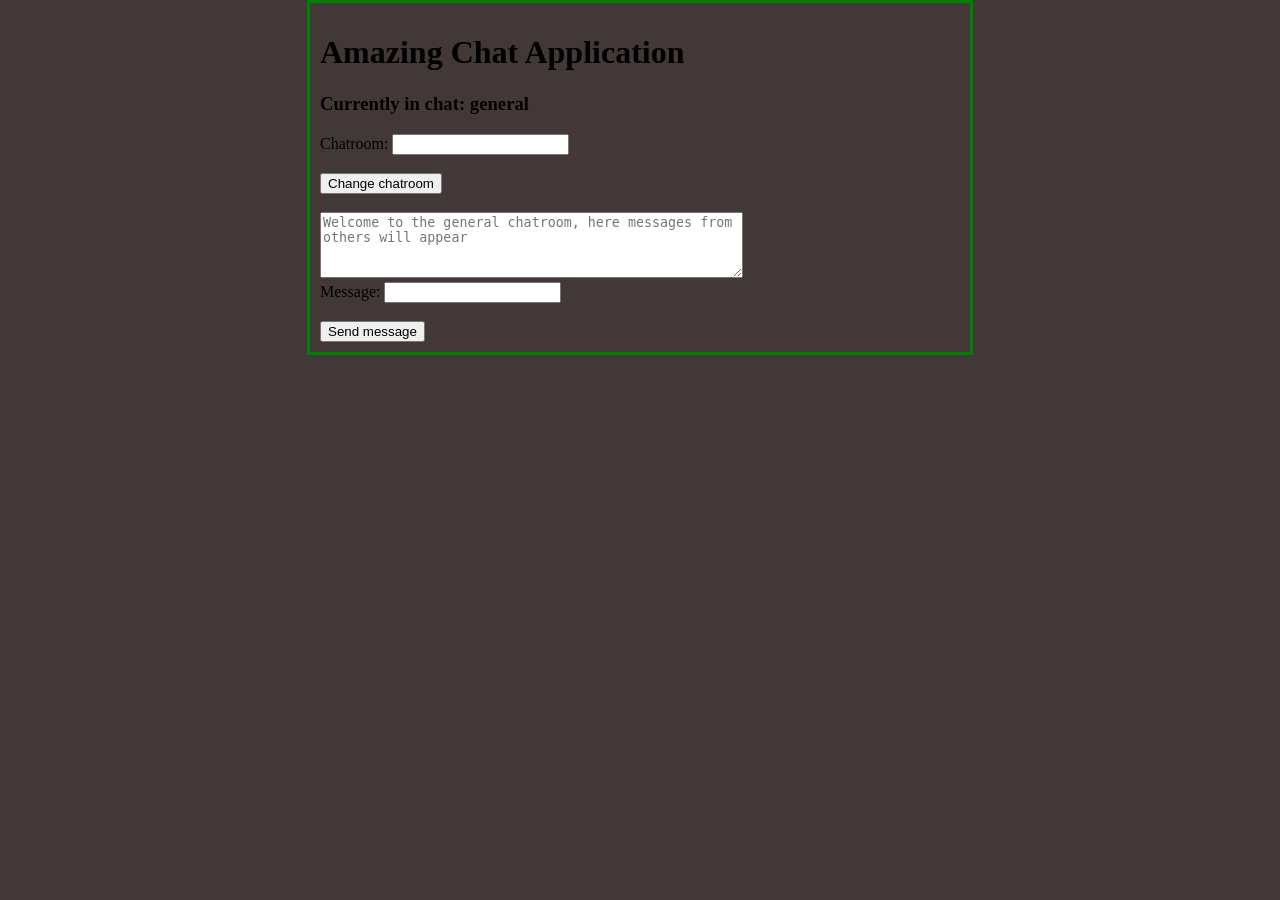
<file: codebase/static/index.html>
<!DOCTYPE html>
<html lang="en">

<head>
    <meta charset="UTF-8" />
    <meta name="viewport" content="width=device-width, initial-scale=1.0" />
    <meta http-equiv="X-UA-Compatible" content="ie=edge" />
    <title>PP - Websockets</title>
</head>

<body>
    <div class="center">
        <h1>Amazing Chat Application</h1>
        <h3 id="chat-header">Currently in chat: general</h3>

        <!--
        Here is a form that allows us to select what Chatroom to be in
        -->
        <form id="chatroom-selection">
            <label for="chatroom">Chatroom:</label>
            <input type="text" id="chatroom" name="chatroom"><br><br>
            <input type="submit" value="Change chatroom">
        </form>

        <br>
        <!--
        Textarea to show messages from users
        -->
        <textarea class="messagearea" id="chatmessages" readonly name="chatmessages" rows="4" cols="50"
            placeholder="Welcome to the general chatroom, here messages from others will appear"></textarea>

        <br>
        <!--
        Chatroom-message form is used to send messages
        -->
        <form id="chatroom-message">
            <label for="message">Message:</label>
            <input type="text" id="message" name="message"><br><br>
            <input type="submit" value="Send message">
        </form>
    </div>

    <!--
        Javascript that is used to Connect to Websocket and Handle New messages
    -->
    <script type="text/javascript">

        // selectedchat is by default General.
        var selectedchat = "general";

        /**
         * changeChatRoom will update the value of selectedchat
         * and also notify the server that it changes chatroom
         * */
        function changeChatRoom() {
            // Change Header to reflect the Changed chatroom
            var newchat = document.getElementById("chatroom");
            if (newchat != null && newchat.value != selectedchat) {
                console.log(newchat);
            }
            return false;
        }
        /**
         * sendMessage will send a new message onto the Websocket
         * */
        function sendMessage() {
            var newmessage = document.getElementById("message");
            if (newmessage != null) {
                console.log(newmessage);
            }
            return false;
        }
        /**
         * Once the website loads, we want to apply listeners and connect to websocket
         * */
        window.onload = function () {
            // Apply our listener functions to the submit event on both forms
            // we do it this way to avoid redirects
            document.getElementById("chatroom-selection").onsubmit = changeChatRoom;
            document.getElementById("chatroom-message").onsubmit = sendMessage;

            // Check if the browser supports WebSocket
            if (window["WebSocket"]) {
                console.log("supports websockets");
            } else {
                alert("Not supporting websockets");
            }
        };
    </script>

    <style type="text/css">
        body {
            overflow: hidden;
            padding: 0;
            margin: 0;
            width: 100%;
            height: 100%;
            background: rgb(66, 56, 56);
        }

        .center {
            margin: auto;
            width: 50%;
            border: 3px solid green;
            padding: 10px;
        }
    </style>

</body>

</html>
</file>
